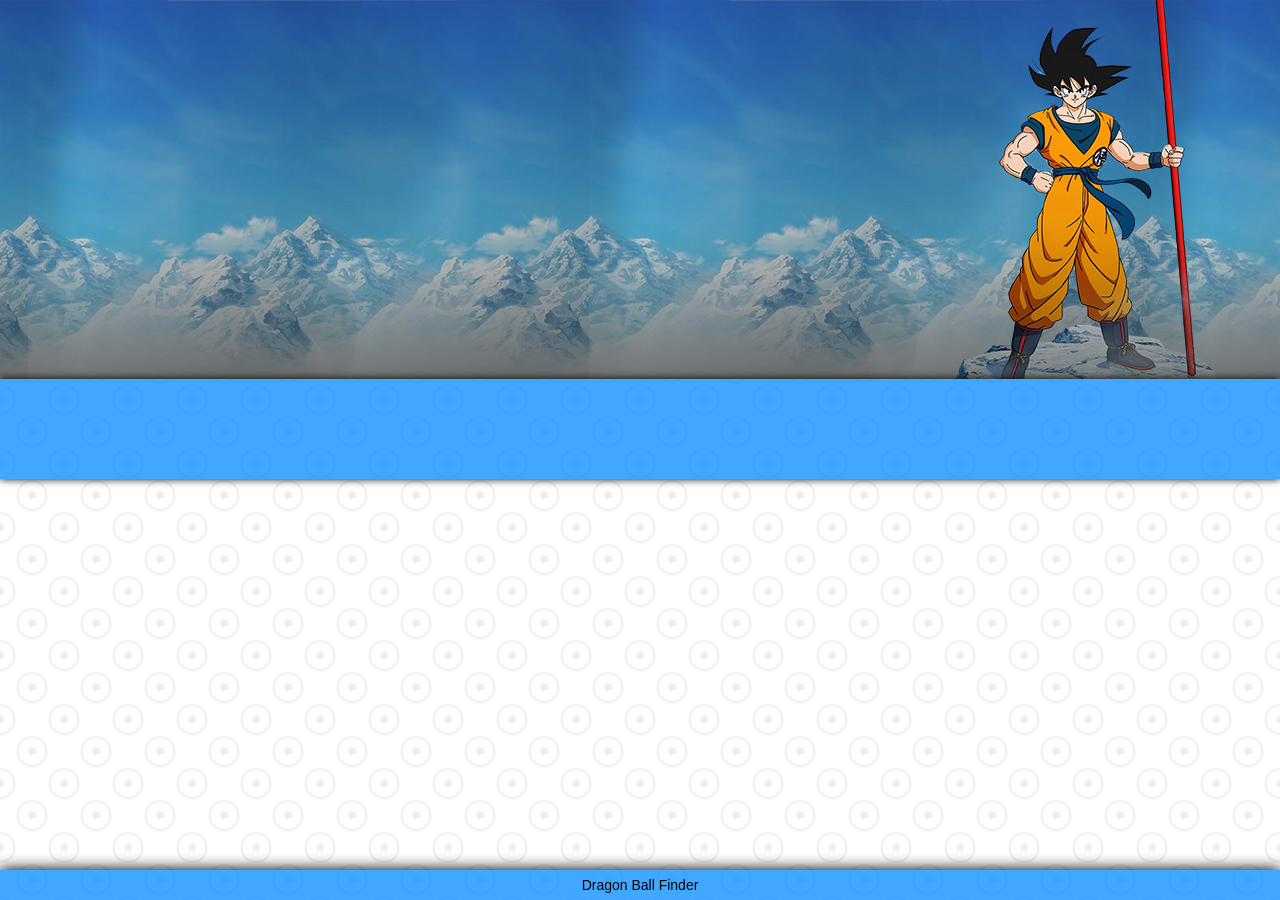
<file: index.html>
<!DOCTYPE html>
<html lang="de">
<head>
    <meta charset="UTF-8">
    <meta name="viewport" content="width=device-width, initial-scale=1.0">
    <title>Dragon Ball Finder</title>
    <link rel="icon" type="image/x-icon" href="img/favicon.ico">
    <link rel="stylesheet" href="css/style.css">
</head>
<body>
    <header>
        
        <div id="headerBgContainer"><div id="headerBg"></div></div>
        <div id="headerBgRight"></div>
             <!--<h1></h1>-->
        <div id="titleHolder">
                <div id="titleBack" class="titleAnimation"></div>
                <div id="titleFront" class="titleAnimation"></div>
        </div>
        <div id="buttonMute">
             <div id="buttonStates"></div>
        </div>
        <div id="menuHolder">
            <div id="menuContainer"></div>
        </div>
        </div>
    </header>
    <main>
    <div id="mainWrapper"><div id="mainContentScroller"></div></div>
    </main>
    <footer>
        <p>Dragon Ball Finder</p>
    </footer>
    <!-- TweenJS (CreateJS) - provides createjs.Tween and Ticker -->
    <script src="https://code.createjs.com/1.0.0/tweenjs.min.js"></script>
    <script src="https://code.createjs.com/1.0.0/soundjs.min.js"></script>
    <script src="js/script.js" type="module"></script>
</body>
</html>
</file>
<file: css/style.css>
@font-face {
  font-family: dragonBallFont; /* set name */
  src: url(../fonts/Saiyan-Sans.ttf); /* url of the font */
}
* {
    margin: 0;
    padding: 0;
    box-sizing: border-box;
}

.frame::-webkit-scrollbar {
    -webkit-appearance: none;
}

.frame::-webkit-scrollbar:horizontal {
    height: 11px;
}

.frame::-webkit-scrollbar-thumb {
    border-radius: 8px;
    border: 2px solid white;
    background-color: rgba(0, 0, 0, .5);
}
.frame::-webkit-scrollbar-track { 
    background-color: #fff; 
    border-radius: 8px; 
}

body {
    background-image: url('../img/body_bg_repeat.png');
    background-position: right;
    background-repeat: repeat;
    width:100%;
    height: 100%;
}

header {
    height: 479px;
    width:100%;
    /*background-color: lightblue;*/
    position:absolute;
    top:0px;
    left:0px;
}

#buttonMute{

 width:64px;
 height:64px;
 position:absolute;
 overflow:hidden;
  cursor: pointer;
  margin:15px;
  opacity:0;
  pointer-events: none;
}

#buttonStates{
 width:64px;
 height:128px;
 background-image: url('../img/icon_soundOnOff.png');
 position:absolute;
 top:0px;
 left:0px;
}


main {
    margin-top: 479px;
    padding: 0px;
}
#mainWrapper{

    max-width: 100%;
    height: 830px;
    margin-top: 50px;
    position:absolute;
    overflow-x: scroll;
    white-space: nowrap;
}

#mainContentScroller{

    width: auto;
    height: 500px;
    position:relative;
    left:0px;
    top:0px;
    cursor:pointer;

}
.characterContainer{
    
    width: 500px;
    height: 830px;
    display: inline-block;
    
}
.characterImg{
    width: 500px;
    height: 500px;
    background-size: auto 500px;
    background-position: center;
    background-repeat: no-repeat;
    position: relative;
    filter: drop-shadow(0px 0px 10px rgba(0,0,0,0.3));
    
}
.characterName{
    margin-top: 50px;
    margin-bottom: 25px;
    width: 500px;
    color: rgb(0, 0, 0);
    line-height: 30px;
    font-family: dragonBallFont;
    font-size: 45px;
    text-align: center;
}

.characterDescriptionA{

    color: rgb(0, 0, 0);
    line-height: 30px;
    font-family: Arial, sans-serif;
    font-size: 26px;
    text-wrap: nowrap;
    font-weight: bold;
    text-align: right;
    display:inline-block;
    position:relative;
    left:110px;
}

.characterDescriptionB{

    color: rgb(0, 0, 0);
    line-height: 30px;
    font-family: Arial, sans-serif;
    font-size: 26px;
    text-wrap: nowrap;
    display:inline-block;
    margin-left:20px;
    position:relative;
    left:110px;
}

footer {
    height: 30px;
    width:100%;
    background-color: rgba(0, 140, 255, 0.75);
    position:fixed;
    bottom: 0px;
    left:0px;
    text-align:center;
    box-shadow: 0px 0px 15px 1px #000000;
}

footer p {
    color: rgb(0, 0, 0);
    line-height: 30px;
    font-family: Arial, sans-serif;
    font-size: 14px;
}

#headerBgContainer {
    height: 379px;
    width:100%;
    padding:0;
    top:0px;
    left:0px;
    position:absolute;
    overflow: hidden;
}

#headerBg {
    height: 379px;
    width:200%;
    left:-50%;
    background-image: url('../img/header_bg_repeat.png');
    padding:0;
    background-position: right;
    background-repeat: repeat;
    z-index: 99;
}

#headerBgRight {
    height: 379px;
    width:100%;
    background-image: url('../img/header_bg_right.png');
    background-position: right;
    background-repeat: no-repeat;
    position:absolute;
    top:0px;
    right:0px;
    margin-right:3%;
    /*z-index: 99;*/
}

#titleHolder {
    height: 400px;
    width:50%;
    /*background-color: lightblue;
    padding: 20px;*/
    
    background-color: transparent;
    position:absolute;
    top:0px;
    left:50%;
}
.titleAnimation{
    height: 100%;
    width: 100%;
    position:absolute;
    top: 100px;
    left: -500px;
    z-index: 1 ;
    background-color: transparent;
}

#menuHolder {
    height: 100px;
    width:100%;
    background-color: rgba(0, 140, 255, 0.75);
    position:absolute;
    top: 379px;
    left:0px;
    z-index: 1 ;
    box-shadow: 0px 0px 8px 0px #000000;
}

#menuContainer {
    height: 100px;
    width:100%;
    margin: auto;
    text-align: center;
   white-space:nowrap;
}

.menuItemContainer {
    height: 100px;
    width: 300px;
    background-color: transparent;
	position : relative; 
    display : inline-block;
    margin:auto;
    perspective: 400px;
}  

.menuItem {
    background-color: transparent;
    width : 80px;
	height : 80px;
	position : relative;
    left:0px;
    margin-top:10px;
    margin-left:10px;
    margin-right:10px;
    cursor: pointer;
    transform-style: preserve-3d; 
    backface-visibility: visible; 
    filter: drop-shadow(3px 3px 5px #000000);
    float:left;
}   

.dropDownMenu {
    
    position:relative;
    margin-top:33px;
    cursor: pointer;
    float:left;
}

.dropDownMenuTitel {
    width:200px;
    background-color: rgba(0, 0, 0, 0.95);
    border: 2px solid rgb(255, 255, 255);
    border-radius: 8px 8px 0px 0px;
    box-shadow: 0 4px 8px rgba(0,0,0,0.5);
    cursor: pointer;
    z-index:100;
    position:absolute;
}
.dropDownMenuTitel :hover {
  background-color: rgba(106, 106, 106, 0.95);
  border: 0px solid rgb(255, 255, 255);
  border-radius: 8px 8px 0px 0px;
}

.dropDownMenuTitel p {
    margin: 0;
    padding: 8px 16px;
    cursor: pointer;
    font-family: Arial, sans-serif;
    font-size: 14px;
    color: #fff;
}

.dropDownMenuContentWrapper {
    width:200px;
    top: 32px;
    left: 0;
    margin-top:5px;
    display: inline-block;
    overflow: hidden;
    height: 0px;
    z-index:0;
    position:absolute;
    transform-origin: 0 0;

}

.dropDownMenuContent {
    position: relative;
    width:200px;
    top: 0px;
    left: 0;
    margin:0px;
    display:block;
    background-color: rgba(255, 255, 255, 0.95);
    border: 0px solid rgb(0, 0, 0);
    border-radius: 0px 0px 8px 8px;
    box-shadow: inset 0 0px 12px rgba(0,0,0,0.15);
    transform: translateY(-100%);

}

.dropDownMenuContent p {
    margin: 0;
    padding: 10px 16px;
    cursor: pointer;
    font-family: Arial, sans-serif;
    font-size: 12px;
    color: #000000;
}
</file>
